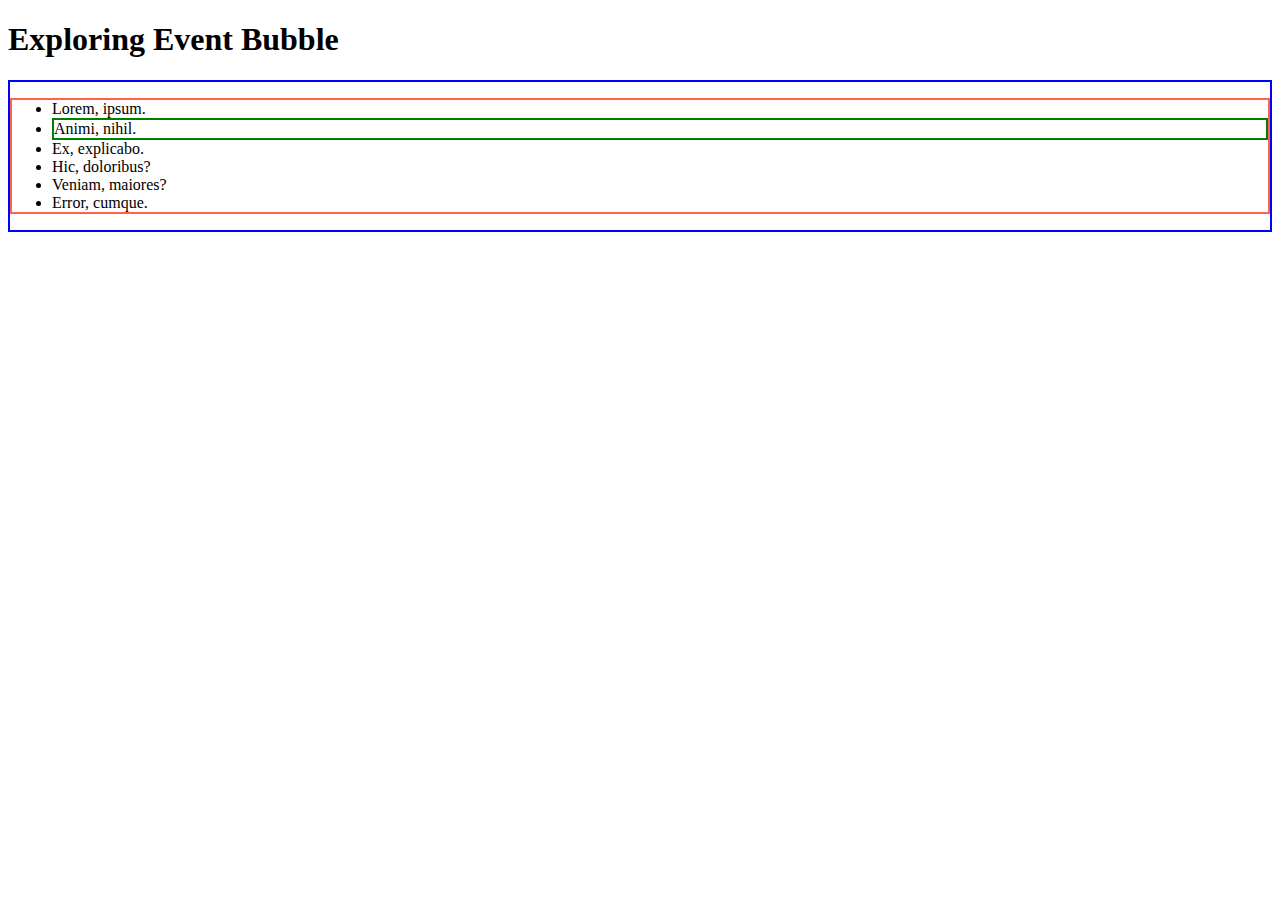
<file: html/bubble.html>
<!DOCTYPE html>
<html lang="en">
<head>
    <meta charset="UTF-8">
    <meta http-equiv="X-UA-Compatible" content="IE=edge">
    <meta name="viewport" content="width=device-width, initial-scale=1.0">
    <title>Event Bubble</title>
    <style>
         section{
            border:2px solid blue;
         }
         ul{
            border:2px solid tomato;
         }
         #item-2{
            border:2px solid green;
         }
    </style>
</head>
<body>
    <h1>Exploring Event Bubble</h1>
    <section id="section-list">
        <ul id="list-ul"> 
            <li id="item-1">Lorem, ipsum.</li>
            <li id="item-2">Animi, nihil.</li>
            <li id="item-3">Ex, explicabo.</li>
            <li id="item-4">Hic, doloribus?</li>
            <li id="item-5">Veniam, maiores?</li>
            <li id="item-6">Error, cumque.</li>
        </ul>
    </section>
</body>
<script>
document.getElementById('item-2').addEventListener('click',function(event){
console.log('item-2 clicked');
event.stopPropagation();
}

);

document.getElementById('list-ul').addEventListener('click',function(){
console.log('ul clicked');

});


document.getElementById('list-ul').addEventListener('click',function(){
    console.log('section clicked');
})




</script>
</html>
</file>
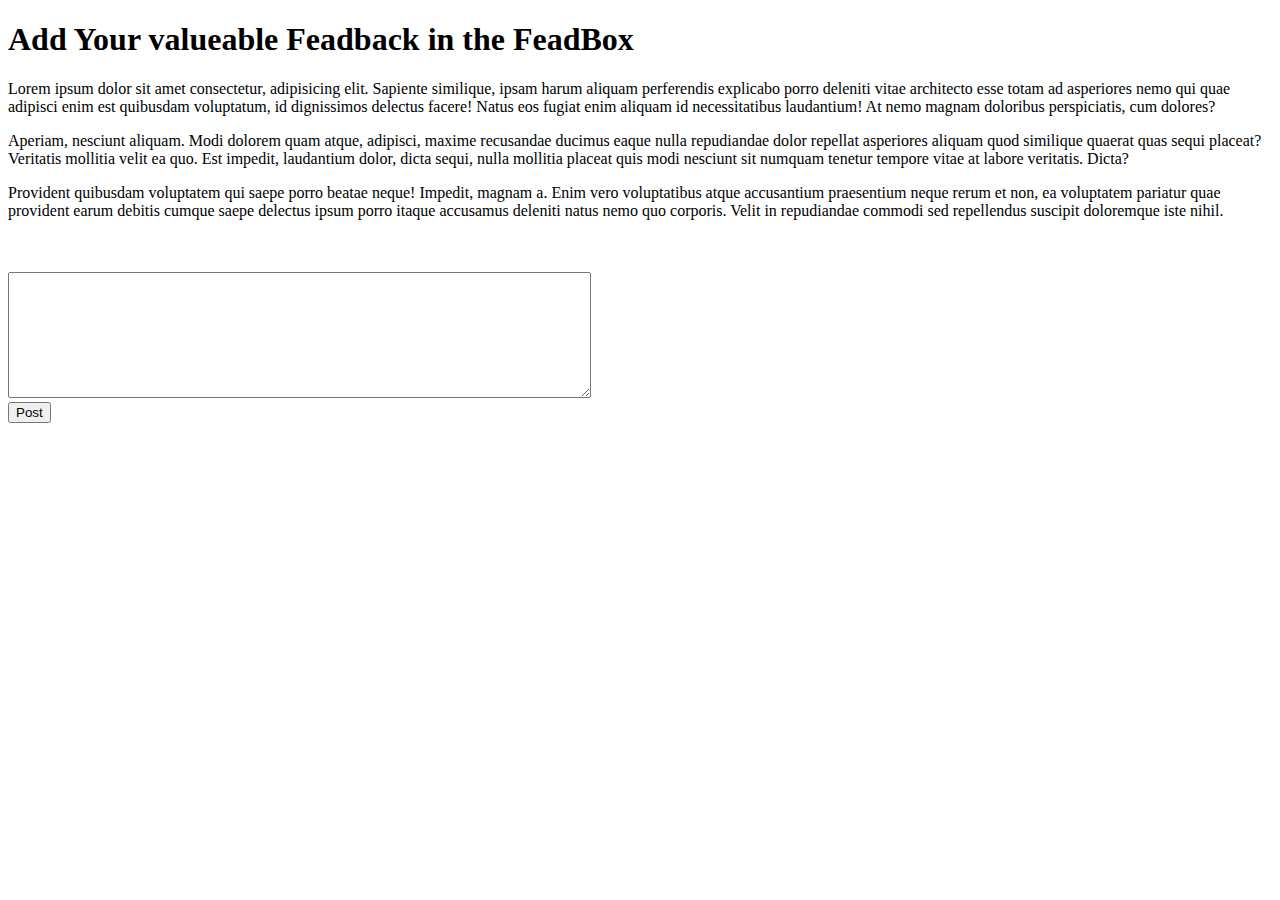
<file: html/comment-box.html>
<!DOCTYPE html>
<html lang="en">
<head>
    <meta charset="UTF-8">
    <meta http-equiv="X-UA-Compatible" content="IE=edge">
    <meta name="viewport" content="width=device-width, initial-scale=1.0">
    <title>add new Comment</title>
</head>
<body> 

 <!-- <div id="comment-container">
    <h1> Please Add your comment</h1>
    <p>Lorem ipsum dolor sit amet, consectetur adipisicing elit. Praesentium, deleniti corrupti aspernatur molestias tempora
        nostrum sed autem repellendus magnam dicta id, veritatis hic maiores pariatur excepturi ab, nisi nesciunt! Quae,
        impedit unde iusto laboriosam voluptates quasi ea ad possimus? Voluptas accusamus odio dolore quisquam! Quod qui
        dolores illo ut architecto.</p>
    <p>Officiis alias temporibus velit, ea cupiditate corporis perferendis magnam maiores nisi illum quas dolores ut
        incidunt quidem blanditiis totam natus sequi! Veritatis commodi quas consequatur explicabo eaque magni quia sunt
        ratione, reiciendis pariatur a esse, unde sit, officiis error mollitia odit cupiditate. Recusandae accusantium
        incidunt id ea alias cumque sequi.</p>
    <p>Nemo dolorem sapiente dolor debitis natus voluptates repellat, obcaecati voluptate mollitia aut quisquam excepturi
        ipsum cumque molestiae voluptas incidunt! Omnis mollitia nam enim cumque incidunt rem fugiat ad deserunt, ipsam,
        iste eveniet officiis quo vel cupiditate magni non dolorem! Assumenda quam culpa veritatis incidunt illo dolore
        reprehenderit dicta tenetur officia.</p>
 </div> -->


<div id="feadback-container">
<h1>Add Your valueable Feadback in the FeadBox</h1>
<p>Lorem ipsum dolor sit amet consectetur, adipisicing elit. Sapiente similique, ipsam harum aliquam perferendis explicabo porro deleniti vitae architecto esse totam ad asperiores nemo qui quae adipisci enim est quibusdam voluptatum, id dignissimos delectus facere! Natus eos fugiat enim aliquam id necessitatibus laudantium! At nemo magnam doloribus perspiciatis, cum dolores?</p>
<p>Aperiam, nesciunt aliquam. Modi dolorem quam atque, adipisci, maxime recusandae ducimus eaque nulla repudiandae dolor repellat asperiores aliquam quod similique quaerat quas sequi placeat? Veritatis mollitia velit ea quo. Est impedit, laudantium dolor, dicta sequi, nulla mollitia placeat quis modi nesciunt sit numquam tenetur tempore vitae at labore veritatis. Dicta?</p>
<p>Provident quibusdam voluptatem qui saepe porro beatae neque! Impedit, magnam a. Enim vero voluptatibus atque accusantium praesentium neque rerum et non, ea voluptatem pariatur quae provident earum debitis cumque saepe delectus ipsum porro itaque accusamus deleniti natus nemo quo corporis. Velit in repudiandae commodi sed repellendus suscipit doloremque iste nihil.</p>

</div>


<br>
<br>
<!-- 
    <div>
        <textarea name=" " id="comment-box" cols="65" rows="8"></textarea>
        <br>
        <button id="btn-post">Post</button>
    </div> -->

    <div>
        <textarea name="" id="feadback-box" cols="70" rows="8"></textarea>
        <br>
        <button id="feadback-btn">Post</button>

    
    </div>
</body>

<script>
//     // stem-1:add event listener to the post button 
// document.getElementById('btn-post').addEventListener('click',
// function(){
//     // step-2:get the comment 
//  const commentBox= document.getElementById('comment-box');
//  const newComment=commentBox.value;
//  console.log(newComment);
    
// //  step-3
// const commentContainer=document.getElementById('comment-container');
// const p=document.createElement('p');
// p.innerText=newComment;
// commentContainer.appendChild(p);
//     // stop 4  clear the text area

//     commentBox.value = '';

// }

// )

// // step-1
// document.getElementById('feadback-btn').addEventListener('click',
// function(){
//     // step-2
//  const feadbackBox=document.getElementById('feadback-box')
//   console.log(feadbackBox);
//   const feadbackText=feadbackBox.value;

// //  step-3
// const feadbackContainer=document.getElementById('feadback-container');
// const p=document.createElement('p');
// p.innerText=feadbackText;
// feadbackContainer.appendChild(p);
// }

// )

// document.getElementById('feadback-btn').addEventListener('click',
// function(){
//  const feadbackBox=document.getElementById('feadback-box');
//  const feadbackText=feadbackBox.value;


//  const feadbackContainer=document.getElementById("feadback-container");
//  const makeP=document.createElement('p');
//  makeP.innerText=feadbackText;
//  feadbackContainer.appendChild(makeP);


// }

// )


// step1
document.getElementById('feadback-btn').addEventListener('click',

function(){
    // step-2
     const feadbackBox=document.getElementById('feadback-box');
     const feadbackText=feadbackBox.value;
// step-3
     const feadbackConainer=document.getElementById('feadback-container');
     const makeP=document.createElement('p');
     makeP.innerText=feadbackText;

     feadbackConainer.appendChild(makeP);

}


)




</script>
</html>
</file>
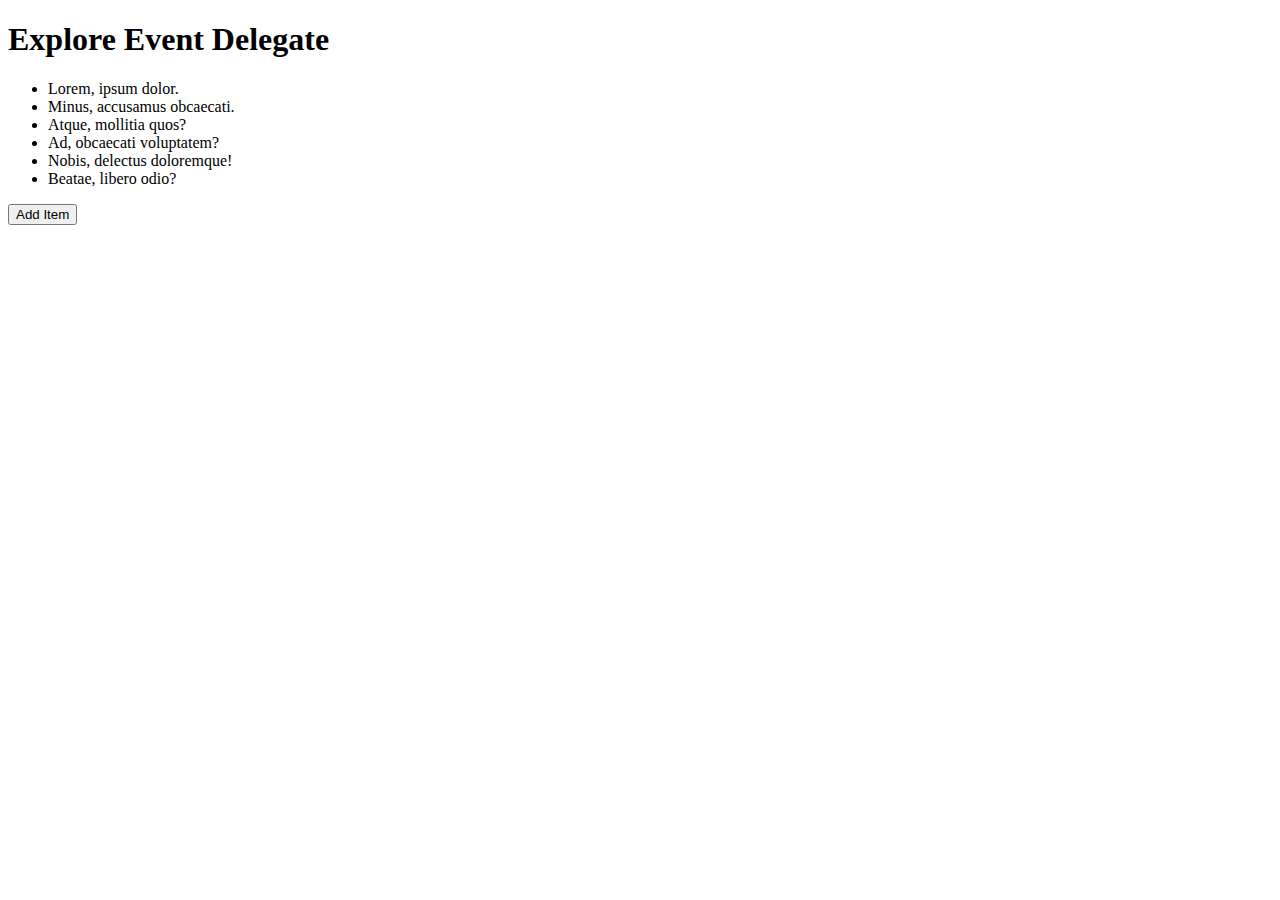
<file: html/delegate.html>
<!DOCTYPE html>
<html lang="en">
<head>
    <meta charset="UTF-8">
    <meta http-equiv="X-UA-Compatible" content="IE=edge">
    <meta name="viewport" content="width=device-width, initial-scale=1.0">
    <title> Event Delegate</title>
</head>
<body>
    <h1>Explore Event Delegate</h1>
    <section>
        <ul id="list-container">
            <li class="item">Lorem, ipsum dolor.</li>
            <li class="item">Minus, accusamus obcaecati.</li>
            <li class="item">Atque, mollitia quos?</li>
            <li class="item">Ad, obcaecati voluptatem?</li>
            <li class="item">Nobis, delectus doloremque!</li>
            <li class="item">Beatae, libero odio?</li>
        </ul>
      <button id="btn-add-item">Add Item</button>
    </section>
</body>
<script>
//     const items= document.getElementsByClassName('item');
//    for(const item of items){
//     item.addEventListener('click',function(event){
//         event.target.parentNode.removeChild(event.target)
//     })
//    }

document.getElementById('list-container').addEventListener('click', function(event){
event.target.parentNode.removeChild(event.target)
})
     
        document.getElementById('btn-add-item').addEventListener('click',function(){
            const listContainer=document.getElementById('list-container');
            const li=document.createElement('li');
            li.innerText='Band New Item added'
            li.classList.add('item');
            listContainer.appendChild(li);
        })
    
   

</script>
</html>
</file>
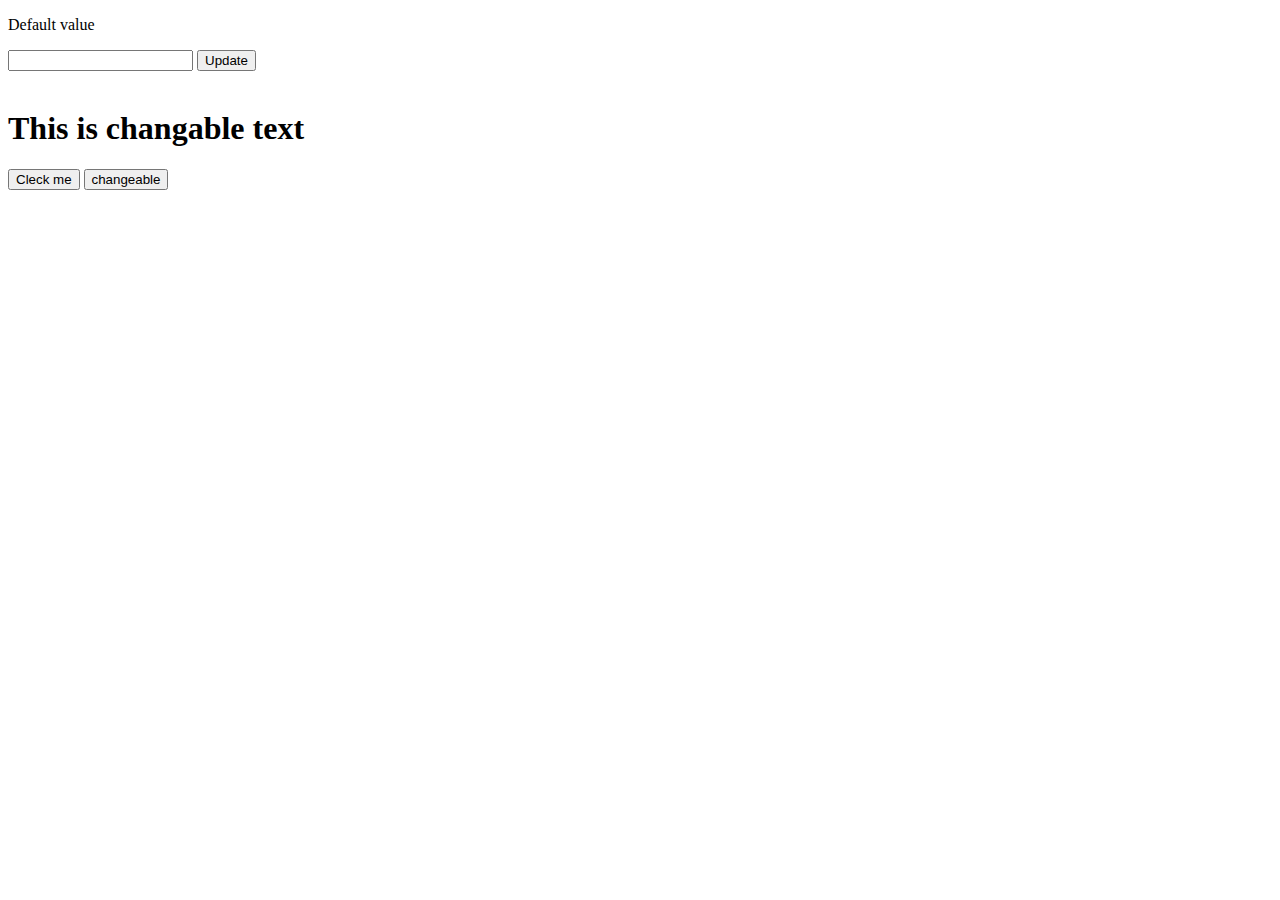
<file: html/Event-Summary.html>
<!DOCTYPE html>
<html lang="en">

    <head>
        <meta charset="UTF-8">
        <meta http-equiv="X-UA-Compatible" content="IE=edge">
        <meta name="viewport" content="width=device-width, initial-scale=1.0">
        <title>Event summary</title>
    </head>

    <body>
        <!-- <p id="input-text-display">Default Input text</p>
<input type="text" name="" id="input-field">
<button id="bnt-
update">Update</button> -->

        <p id="input-text-display">Default value</p>
        <input type="text" name="" id="input-field ">
        <button id="btn-update">Update</button>
        <br>
        <br>

        <h1 id="change-text">This is changable text</h1>
        <button onclick="clickOn()">Cleck me</button>

        <button id="event-lisenter">changeable</button>



    </body>
    <script>
        // option 1
        function clickOn() {
            const haundelar = document.getElementById('change-text');
            haundelar.innerText = 'HEllo World';

        }

        // option 2 
        document.getElementById('event-lisenter').addEventListener('click',
            function () {
                const eventChange = document.getElementById('change-text');
                eventChange.innerText = 'Hello Yes i Can change this !'
            }
        )

        // option 2 recap 
        // document.getElementById('bnt-update').addEventListener('click', 
        // function(){
        //     const inputField=document.getElementById('input-field');
        //     console.log(inputField.value )
        //     const inputText=inputField.value;
        //     const p=document.getElementById('input-text-display')
        //     p.innerText=inputText;
        //    inputField.value='';
        // }
        // )

        document.getElementById('btn-update').addEventListener('click',
            function () {
                const inputField = document.getElementById('input-field ')
                const inputText = inputField.value;
                const p = document.getElementById('input-text-display');
                p.innerText = inputText;

                inputField.value = '';

            }
        )


    </script>

</html>
</file>
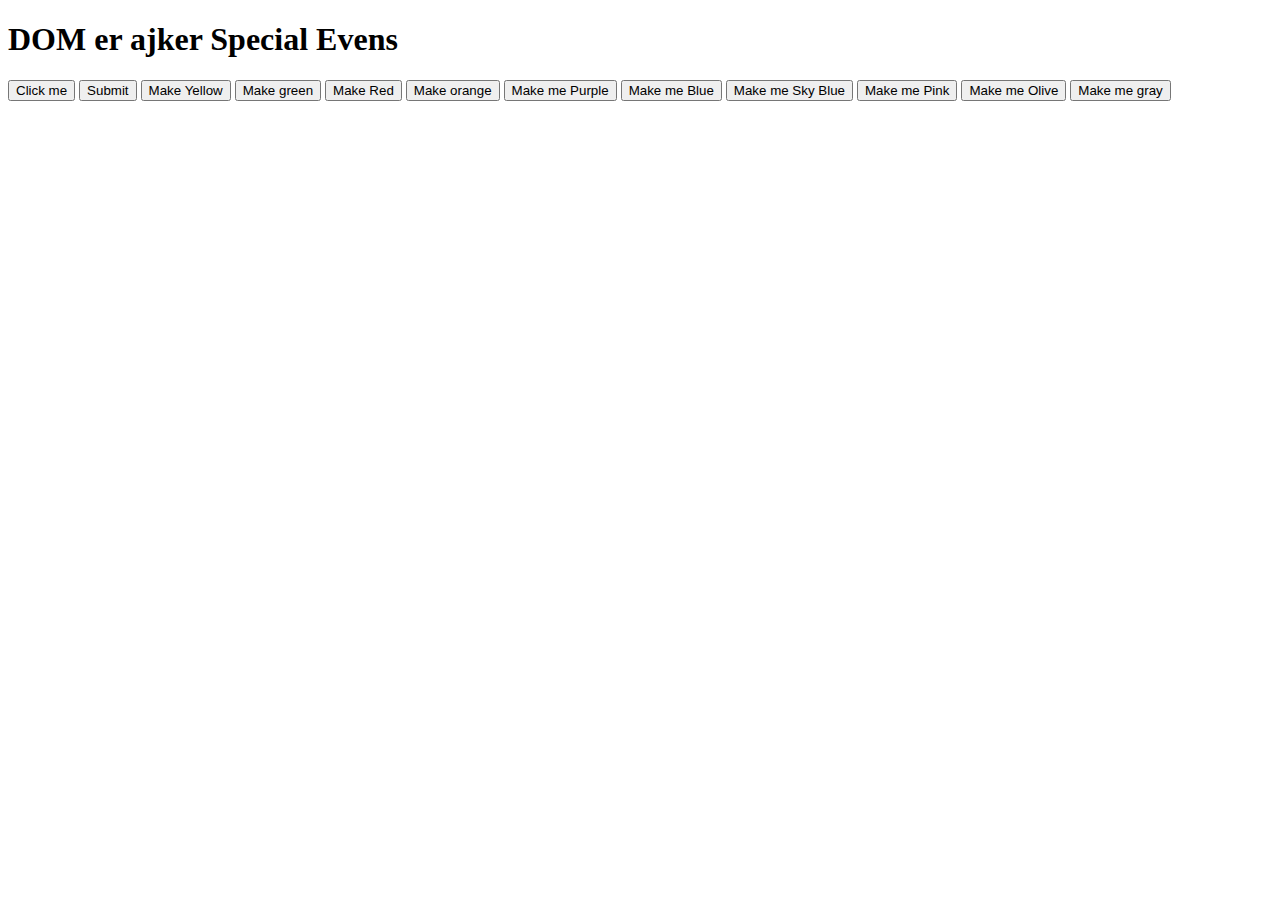
<file: html/event.html>
<!DOCTYPE html>
<html lang="en">
<head>
    <meta charset="UTF-8">
    <meta http-equiv="X-UA-Compatible" content="IE=edge">
    <meta name="viewport" content="width=device-width, initial-scale=1.0">
    <link rel="stylesheet" href="/style/style.css">
    <title>DOM Event JS</title>
</head>
<body>

    <!-- Event Call first system -->
    <h1 onclick="console.log( 'i am heading')">DOM er ajker Special Evens</h1>
<button onclick="console.log(7)">Click me</button>
 
<button onclick="console.log(10)">Submit</button>

<button onclick="document.body.style.backgroundColor='yellow'">Make Yellow</button>
<button onclick="document.body.style.backgroundColor='green'">Make green</button>

<button onclick="document.body.style.backgroundColor='red'">Make Red</button>

    <!-- Event call second system -->
    <button onclick="makeOrange()">Make orange </button>
    <button onclick="makePurple()">Make me Purple</button>


    <!-- event call third system -->
    <button id="make-blue">Make me Blue</button>
    <button id="skyblue">Make me Sky Blue</button>


    <!-- event call third system  -->
    <button id="make-pink">Make me Pink</button>

    <button id="make-olive">Make me Olive</button>
    
    <button id="make-gray">Make me gray</button>
    

</body>
<script src="/script/js-dom-event.js"></script>
</html>
</file>
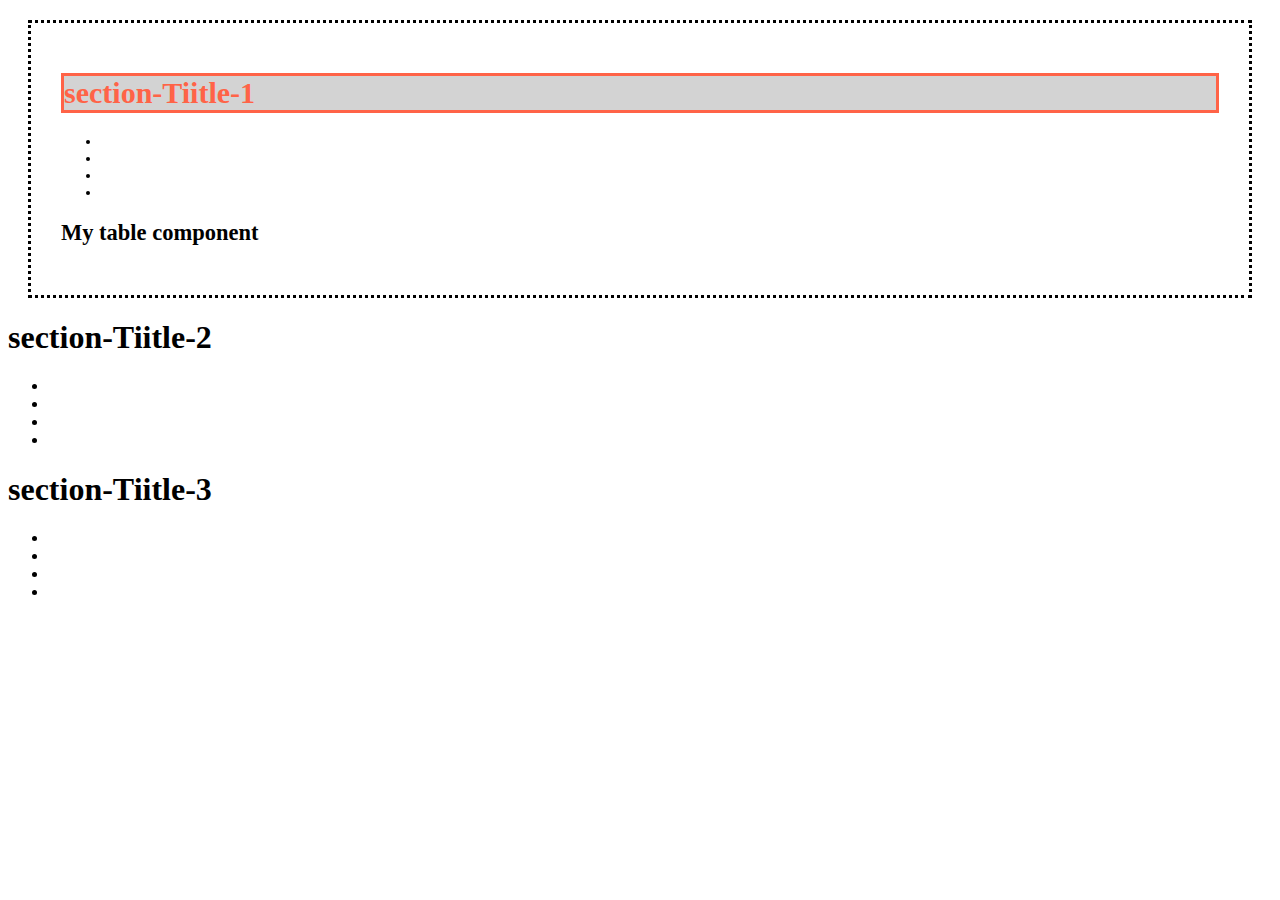
<file: html/get&createElement.html>
<!DOCTYPE html>
<html lang="en">
<head>
    <meta charset="UTF-8">
    <meta http-equiv="X-UA-Compatible" content="IE=edge">
    <meta name="viewport" content="width=device-width, initial-scale=1.0">
    <title>Get and Create Element</title>
    <link rel="style/stylesheet" href="style.css">
</head>
<body>
    <main id="main-container">
        
 <section id="first-section">
    <h1 class="section-title" id="sectionid"> section-Tiitle-1</h1>
    <ul>
        <li></li>
        <li></li>
        <li></li>
        <li></li>
    </ul>
 </section>
 <section id="second-section" >
    <h1>section-Tiitle-2</h1>
    <ul>
        <li></li>
        <li></li>
        <li></li>
        <li></li>
    </ul>
 </section>
 <section id="third-section">
    <h1>section-Tiitle-3</h1>
    <ul>
        <li></li>
        <li></li>
        <li></li>
        <li></li>
    </ul>
 </section>

    </main>


</body>
 <script src="/script/get&CreateElement.js"></script>
</html>
</file>
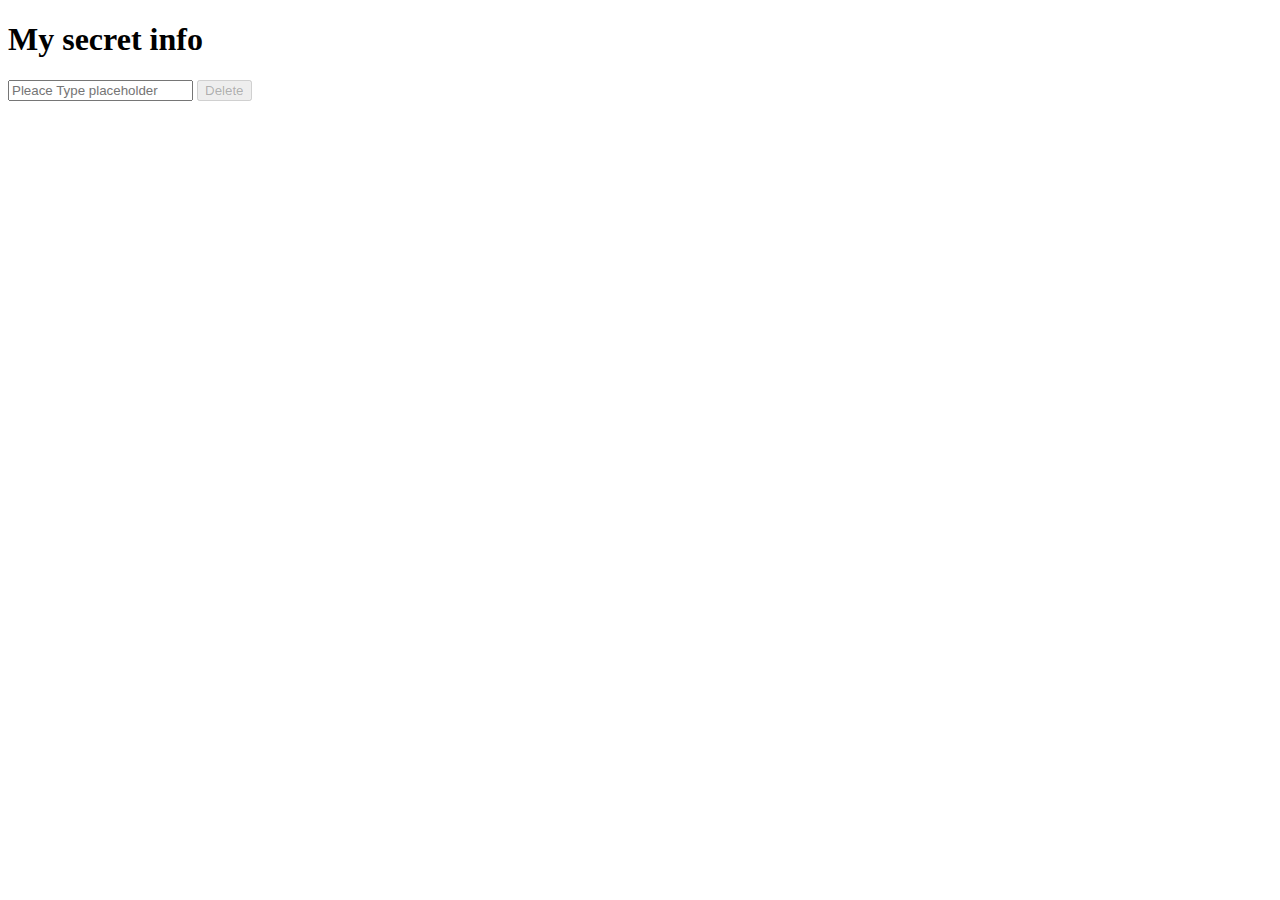
<file: html/github.html>
<!DOCTYPE html>
<html lang="en">

    <head>
        <meta charset="UTF-8">
        <meta http-equiv="X-UA-Compatible" content="IE=edge">
        <meta name="viewport" content="width=device-width, initial-scale=1.0">
        <title> </title>
    </head>

    <body>
        <h1 id="secret-info">My secret info</h1>
        <input type="text" id="delete-confirm" placeholder="Pleace Type placeholder">
        <button id="btn-delete" disabled>Delete</button>

    </body>
    <script>
        // document.getElementById('delete-confirm').addEventListener('keyup', function (event) {
        //     const text = event.target.value;
        //     const deleteButton = document.getElementById('btn-delete');
        //     if (text === 'delete') {
        //         deleteButton.removeAttribute('disabled')
        //     }
        //     else{
        //         deleteButton.setAttribute('disabled' ,true )
        //     }
        // }
        // )


        // document.getElementById('btn-delete').addEventListener('click', function () {
        //     const secret = document.getElementById('secret-info')
        //     secret.style.display = 'none';
        // }
        // )

        document.getElementById('delete-confirm').addEventListener('keyup', function (event) {
            const text = event.target.value;
             const deleteButton=document.getElementById('btn-delete')
            if(text ==='delete'){
                deleteButton.removeAttribute('disabled');
            }
            else{
                 deleteButton.setAttribute('disabled')
            }
        }
        )


        document.getElementById('btn-delete').addEventListener('click', function () {
            const secret = document.getElementById('secret-info')
            secret.style.display = 'none';
        }

        );





    </script>

</html>
</file>
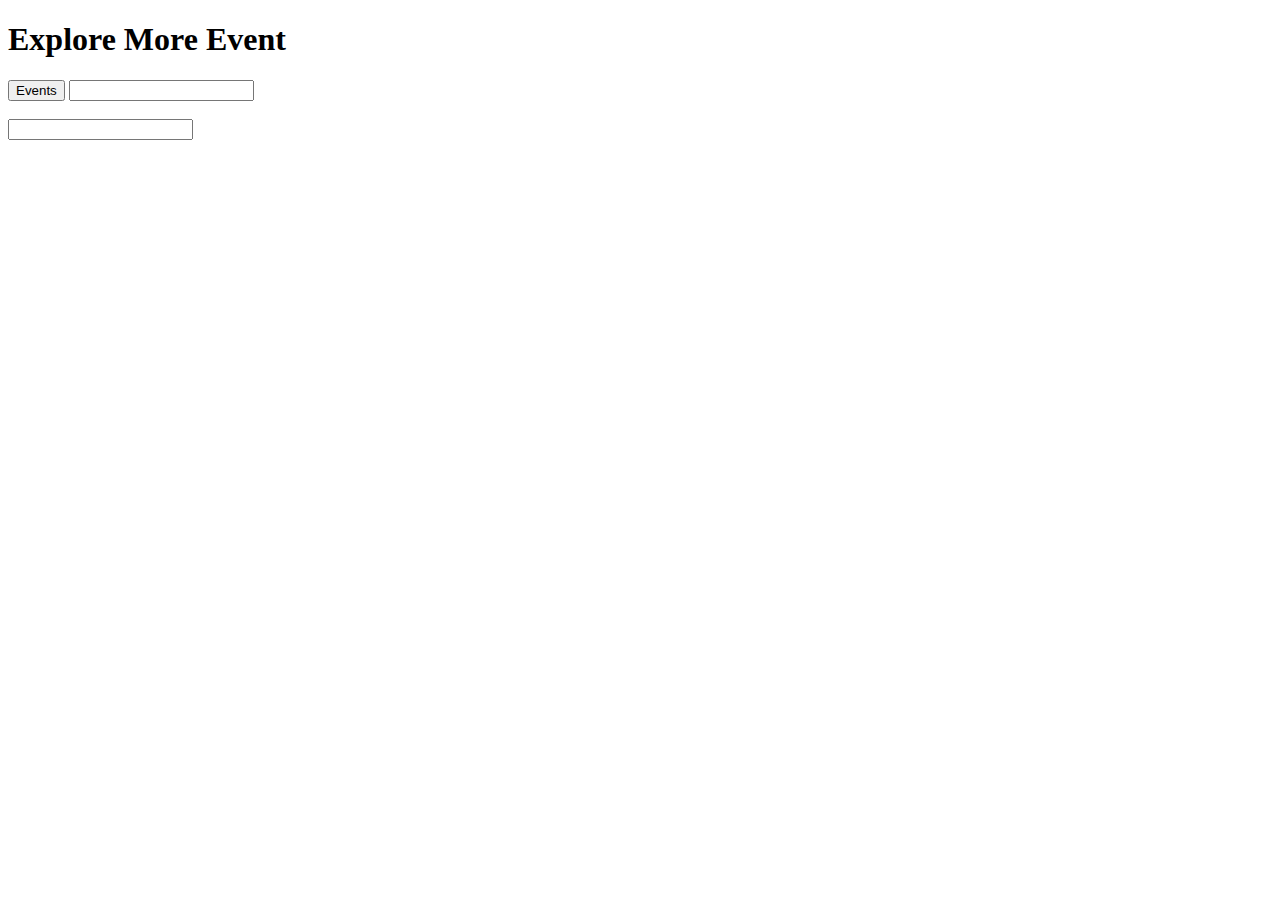
<file: html/more-events.html>
<!DOCTYPE html>
<html lang="en">
<head>
    <meta charset="UTF-8">
    <meta http-equiv="X-UA-Compatible" content="IE=edge">
    <meta name="viewport" content="width=device-width, initial-scale=1.0">
    <title>More Event</title>
</head>
<body>
    
    <h1>Explore More Event</h1>
    <button id="event-more">Events</button>
    <input type="text" name="" id="input-field">
<Br>
    <br>
    <input type="text">

</body>
<script>

// for button: click,mouseenter,mousemove
document.getElementById('event-more').addEventListener('mouseenter',
function(){
    console.log('Event Triggered')
}
)
// //for input:
// document.getElementById('input-field').addEventListener('focus',
// function(){
//     console.log('Event triggered inside the input field')
// }
// )


// keydown, keypress, keyup

// document.getElementById('input-field').addEventListener('keydown',function(event){
// console.log(event.target.value)

// })


// document.getElementById('input-field').addEventListener('keypress',function(event){
// console.log(event.target.value)

// })


document.getElementById('input-field').addEventListener('keyup',function(event){
 
console.log(event.target.value)
})




</script>
</html>
</file>
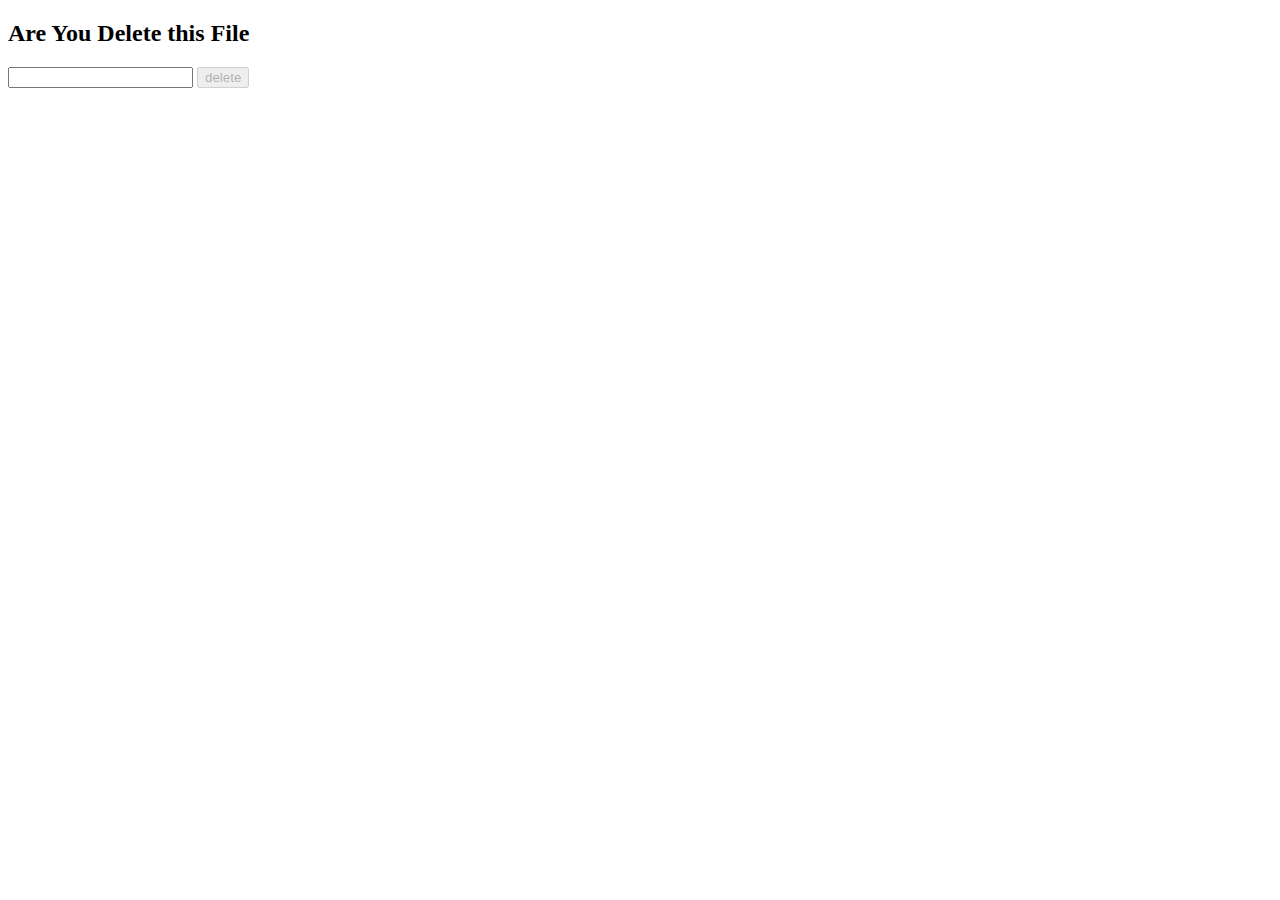
<file: html/practice.html>
<!DOCTYPE html>
<html lang="en">
<head>
    <meta charset="UTF-8">
    <meta http-equiv="X-UA-Compatible" content="IE=edge">
    <meta name="viewport" content="width=device-width, initial-scale=1.0">
    <title>Event</title>
</head>
<body>
    <h2 id="secret-text">Are You Delete this File </h2>
    <input type="text" name="" id="input-text">
    <button id="btn-delete" disabled>delete</button>
</body>
<script>
document.getElementById('btn-delete').addEventListener('click',
function(){
    const secret=document.getElementById('secret-text');
    secret.style.display='none';
}
)

document.getElementById('input-text').addEventListener('keyup',function(event){
const text=event.target.value;
const buttonDelete=document.getElementById("btn-delete")
console.log(text);
if(text ==='delete'){
     buttonDelete.removeAttribute('disabled')
}
else{
    buttonDelete.setAttribute('disabled',true)
}
event.value='';
}
);





</script>
</html>
</file>
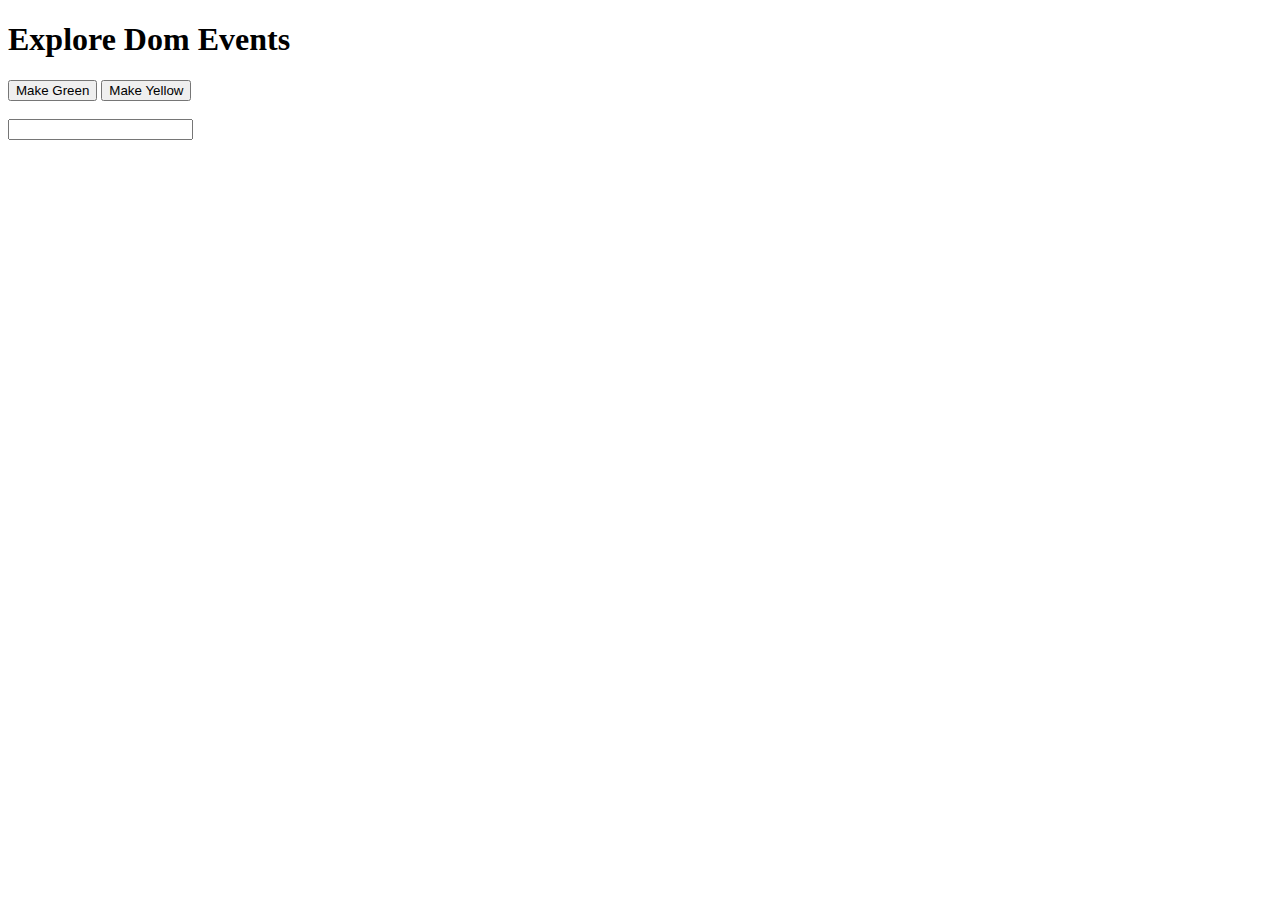
<file: html/summary.html>
<!DOCTYPE html>
<html lang="en">
<head>
    <meta charset="UTF-8">
    <meta http-equiv="X-UA-Compatible" content="IE=edge">
    <meta name="viewport" content="width=device-width, initial-scale=1.0">
    <title>Moidul 25 summary</title>
</head>
<body>
    <h1>Explore Dom Events</h1>
    <button onclick="makeGreen()">Make Green</button>
    <button id="make-yellow">Make Yellow</button>
    
    <br>
    <br>
    <!-- another  -->
    <input type="text" id="input">

</body>
<script>
    // option 1
function makeGreen(){
    document.body.style.backgroundColor='green';
}
    
    // option 2 
 document.getElementById('make-yellow').addEventListener('click',function(){
    document.body.style.backgroundColor='yellow';
});

// anothor
document.getElementById('input').addEventListener('keyup',function(event){
console.log(event.target.value);


})


</script>
</html>
</file>
<file: style/style.css>
body{
    background-color: ;
 }
</file>
